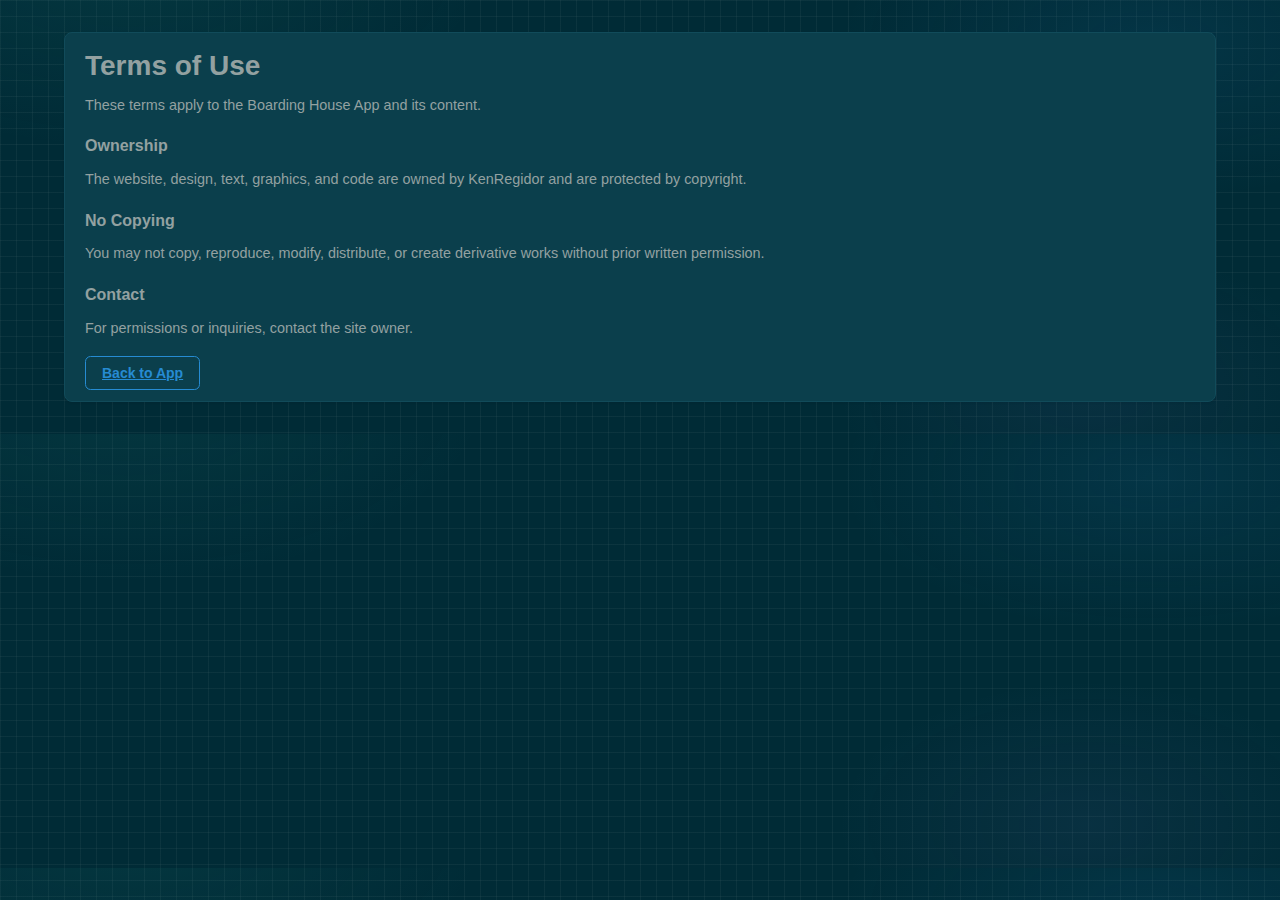
<file: boarding-app/terms.html>
<!DOCTYPE html>
<html lang="en">
<head>
    <meta charset="UTF-8">
    <meta name="viewport" content="width=device-width, initial-scale=1.0">
    <title>Terms of Use | Boarding House App</title>
    <link rel="icon" type="image/svg+xml" href="favicon.svg">
    <link rel="stylesheet" href="style.css">
</head>
<body>
    <main class="max-container" style="padding-top: 2rem;">
        <div class="card">
            <h1>Terms of Use</h1>
            <p style="margin-top: 0.75rem;">These terms apply to the Boarding House App and its content.</p>
            <h3 style="margin-top: 1.25rem;">Ownership</h3>
            <p>The website, design, text, graphics, and code are owned by KenRegidor and are protected by copyright.</p>
            <h3 style="margin-top: 1.25rem;">No Copying</h3>
            <p>You may not copy, reproduce, modify, distribute, or create derivative works without prior written permission.</p>
            <h3 style="margin-top: 1.25rem;">Contact</h3>
            <p>For permissions or inquiries, contact the site owner.</p>
            <div style="margin-top: 1.5rem;">
                <a href="index.html" class="btn-secondary">Back to App</a>
            </div>
        </div>
    </main>
</body>
</html>
</file>
<file: boarding-app/style.css>
:root {
    --primary: #268bd2;
    --primary-dark: #1f6fa6;
    --bg-color: #002b36;
    --card-bg: #0b3f4c;
    --text-main: #93a1a1;
    --text-muted: #586e75;
    --border: #114b5a;
    --success: #859900;
    --warning: #b58900;
    --danger: #dc322f;
    --info: #2aa198;
    --shadow: 0 0.15rem 1.75rem 0 rgba(0, 0, 0, 0.35);
    --shadow-sm: 0 0.125rem 0.25rem 0 rgba(0, 0, 0, 0.3);
}

body.theme-light {
    --primary: #4e73df;
    --primary-dark: #2e59d9;
    --bg-color: #f8f9fc;
    --card-bg: #ffffff;
    --text-main: #5a5c69;
    --text-muted: #858796;
    --border: #e3e6f0;
    --success: #1cc88a;
    --warning: #f6c23e;
    --danger: #e74a3b;
    --info: #36b9cc;
    --shadow: 0 0.15rem 1.75rem 0 rgba(58, 59, 69, 0.15);
    --shadow-sm: 0 0.125rem 0.25rem 0 rgba(58, 59, 69, 0.2);
}

body.theme-light {
    background-image:
        radial-gradient(600px 320px at 10% -10%, rgba(78, 115, 223, 0.14), transparent 60%),
        radial-gradient(520px 260px at 90% 10%, rgba(54, 185, 204, 0.12), transparent 60%),
        radial-gradient(420px 240px at 85% 90%, rgba(28, 200, 138, 0.10), transparent 60%),
        linear-gradient(rgba(90, 92, 105, 0.12) 1px, transparent 1px),
        linear-gradient(90deg, rgba(90, 92, 105, 0.12) 1px, transparent 1px);
}

/* Fluid base font for responsive scaling - Mobile First */
html { 
    font-size: 14px;
}

/* Tablet and up */
@media (min-width: 768px) {
    html { font-size: 15px; }
}

/* Desktop and up */
@media (min-width: 1024px) {
    html { font-size: 16px; }
}

* { box-sizing: border-box; margin: 0; padding: 0; font-family: -apple-system, BlinkMacSystemFont, "Segoe UI", Roboto, sans-serif; }

body { 
    background-color: var(--bg-color);
    background-image:
        radial-gradient(600px 320px at 10% -10%, rgba(42, 161, 152, 0.10), transparent 60%),
        radial-gradient(520px 260px at 90% 10%, rgba(38, 139, 210, 0.10), transparent 60%),
        radial-gradient(420px 240px at 85% 90%, rgba(108, 113, 196, 0.08), transparent 60%),
        linear-gradient(rgba(147, 161, 161, 0.08) 1px, transparent 1px),
        linear-gradient(90deg, rgba(147, 161, 161, 0.08) 1px, transparent 1px);
    background-size:
        100% 100%,
        100% 100%,
        100% 100%,
        16px 16px,
        16px 16px;
    color: var(--text-main); 
    line-height: 1.5;
    font-size: 0.9rem;
}

/* Headings scale nicely on different screens */
h1 { 
    font-size: 1.75rem;
    line-height: 1.2;
}

h2 { 
    font-size: 1.25rem;
    line-height: 1.3;
}

h3 { 
    font-size: 1rem;
    line-height: 1.3;
}

/* Mobile: Reduce heading sizes */
@media (max-width: 768px) {
    h1 { font-size: 1.5rem; }
    h2 { font-size: 1.1rem; }
    h3 { font-size: 0.95rem; }
}

/* Utilities */
.hidden { display: none !important; }
.mt-large { margin-top: 1.5rem; }
.full-width { width: 100%; }

/* === Layout & Containers === */
.max-container {
  max-width: 1200px;
  margin: 0 auto;
  padding: 0.5rem;
}

@media (min-width: 1200px) {
    .max-container {
        padding: 1rem;
    }
}

/* === Login Screen === */
#login-screen {
    height: 100vh;
    display: flex;
    justify-content: center;
    align-items: center;
    background: linear-gradient(135deg, var(--primary), var(--primary-dark));
}

/* === Admin Login Screen === */
#admin-login {
    height: 100vh;
    display: flex;
    justify-content: center;
    align-items: center;
    background: linear-gradient(135deg, var(--primary), var(--primary-dark));
}

/* === Admin Dashboard === */
#admin-dash {
    display: flex;
    height: 100vh;
    overflow: hidden;
    margin: 0;
    padding: 0;
    max-width: none;
}

/* Sidebar */
.admin-sidebar {
    width: 260px;
    background: var(--card-bg);
    border-right: 1px solid var(--border);
    display: flex;
    flex-direction: column;
    height: 100vh;
    flex-shrink: 0;
}

/* Tablet: Reduce sidebar width */
@media (max-width: 1024px) {
    .admin-sidebar {
        width: 220px;
    }
}

/* Mobile: Sidebar collapses to horizontal navigation */
@media (max-width: 768px) {
    #admin-dash {
        flex-direction: column;
        height: auto;
        min-height: 100vh;
    }
    
    .admin-sidebar {
        width: 100%;
        height: auto;
        border-right: none;
        border-bottom: 1px solid var(--border);
        flex-direction: row;
        align-items: stretch;
    }
    
    .sidebar-header {
        display: none; /* Hide logo on mobile */
    }
    
    .sidebar-nav {
        display: flex;
        overflow-x: auto;
        overflow-y: hidden;
        padding: 0;
        flex: 1;
        -webkit-overflow-scrolling: touch;
    }
    
    .nav-label {
        display: none; /* Hide labels on mobile */
    }
    
    .nav-link {
        flex: 0 0 auto;
        padding: 0.75rem 1rem;
        margin-bottom: 0;
        white-space: nowrap;
        font-size: 0.8rem;
    }
    
    .nav-icon {
        margin-right: 0.25rem;
        font-size: 1rem;
    }
    
    .sidebar-footer {
        border-top: none;
        border-left: 1px solid var(--border);
        padding: 0.75rem;
    }
}

.sidebar-header {
    padding: 1.25rem 1rem;
    border-bottom: 1px solid var(--border);
}

.sidebar-header h2 {
    margin: 0;
    font-size: 1.25rem;
    color: var(--primary);
    font-weight: 700;
}

.sidebar-nav {
    flex: 1;
    overflow-y: auto;
    padding: 1rem 0.75rem;
}

.nav-label {
    font-size: 0.7rem;
    font-weight: 700;
    color: var(--text-muted);
    text-transform: uppercase;
    letter-spacing: 0.05em;
    margin-bottom: 0.5rem;
    padding-left: 0.5rem;
}

.nav-link {
    display: flex;
    align-items: center;
    padding: 0.65rem 0.75rem;
    margin-bottom: 0.25rem;
    border-radius: 0.35rem;
    text-decoration: none;
    color: var(--text-main);
    font-size: 0.9rem;
    font-weight: 500;
    transition: all 0.15s;
}

.nav-link:hover {
    background: var(--bg-color);
}

.nav-link.active {
    background: linear-gradient(90deg, var(--primary), var(--primary-dark));
    color: white;
    box-shadow: 0 2px 4px rgba(78, 115, 223, 0.3);
}

.nav-icon {
    margin-right: 0.75rem;
    font-size: 1.1rem;
}

.sidebar-footer {
    padding: 1rem;
    border-top: 1px solid var(--border);
}

/* Main Content Area */
.admin-content {
    margin-left: 0;
    flex: 1;
    overflow-y: auto;
    background: var(--bg-color);
    padding: 1.5rem;
    height: 100vh;
}

/* === TENANT SIDEBAR (Similar to Admin) === */
#app-container {
    display: flex;
    height: 100vh;
}

.tenant-sidebar {
    width: 260px;
    background: var(--card-bg);
    border-right: 1px solid var(--border);
    display: flex;
    flex-direction: column;
    height: 100vh;
    flex-shrink: 0;
}

/* Tablet: Reduce sidebar width */
@media (max-width: 1024px) {
    .tenant-sidebar {
        width: 220px;
    }
}

/* Mobile: Sidebar collapses to horizontal navigation */
@media (max-width: 768px) {
    #app-container {
        flex-direction: column;
        height: auto;
        min-height: 100vh;
    }
    
    .tenant-sidebar {
        width: 100%;
        height: auto;
        border-right: none;
        border-bottom: 1px solid var(--border);
        flex-direction: row;
        align-items: stretch;
    }
    
    .sidebar-header {
        display: none; /* Hide logo on mobile */
    }
    
    .sidebar-nav {
        display: flex;
        overflow-x: auto;
        overflow-y: hidden;
        padding: 0;
        flex: 1;
        -webkit-overflow-scrolling: touch;
    }
    
    .nav-label {
        display: none; /* Hide labels on mobile */
    }
    
    .nav-link {
        flex: 0 0 auto;
        padding: 0.75rem 1rem;
        margin-bottom: 0;
        white-space: nowrap;
        font-size: 0.8rem;
    }
    
    .nav-icon {
        margin-right: 0.25rem;
        font-size: 1rem;
    }

    .tenant-content {
        height: auto;
        overflow-y: visible;
        padding: 1rem;
    }
    
    .mobile-nav {
        display: flex;
        padding-bottom: 70px;
    }
}

.tenant-content {
    margin-left: 0;
    flex: 1;
    overflow-y: auto;
    background: var(--bg-color);
    padding: 1.5rem;
    height: 100vh;
}

.tenant-header {
    margin-bottom: 1.5rem;
    display: flex;
    align-items: center;
    justify-content: space-between;
    gap: 1rem;
}

.tenant-header h2 {
    margin: 0;
    font-size: 1.5rem;
    font-weight: 700;
    color: var(--text-main);
}

/* Tablet */
@media (max-width: 1024px) {
    .admin-content {
        width: calc(100% - 220px);
        padding: 1rem;
    }
}

/* Mobile */
@media (max-width: 768px) {
    .admin-content {
        width: 100%;
        height: auto;
        padding: 1rem;
    }
}

.admin-header {
    margin-bottom: 1.5rem;
    display: flex;
    align-items: center;
    justify-content: space-between;
    gap: 1rem;
}

.admin-header h2 {
    margin: 0;
    font-size: 1.75rem;
    font-weight: 700;
    color: var(--text-main);
}

.report-actions {
    display: flex;
    flex-wrap: wrap;
    gap: 0.5rem;
    margin-top: 0.75rem;
}

.report-table {
    width: 100%;
    border-collapse: collapse;
    font-size: 0.85rem;
    margin-top: 0.5rem;
}

.report-table th,
.report-table td {
    padding: 0.6rem 0.75rem;
    border-bottom: 1px solid var(--border);
    text-align: left;
}

.report-table th {
    color: var(--text-muted);
    text-transform: uppercase;
    font-size: 0.7rem;
    letter-spacing: 0.04em;
}

.report-table tr:hover {
    background: rgba(255, 255, 255, 0.03);
}

@media (max-width: 768px) {
    .report-table th,
    .report-table td {
        padding: 0.5rem;
        font-size: 0.75rem;
    }
}

.theme-toggle {
    padding: 0.4rem 0.85rem;
    font-size: 0.75rem;
    border-radius: 999px;
    white-space: nowrap;
}

@media (max-width: 768px) {
    .theme-toggle {
        padding: 0.35rem 0.7rem;
        font-size: 0.7rem;
    }
}

/* Admin Views */
.admin-view {
    display: none;
}

.admin-view.active {
    display: block;
}

/* KPI Strip */
.kpi-strip {
    display: grid;
    grid-template-columns: repeat(4, 1fr);
    gap: 1rem;
    margin-bottom: 1.5rem;
}

/* Tablet: 2 columns */
@media (max-width: 1100px) {
    .kpi-strip {
        grid-template-columns: repeat(2, 1fr);
        gap: 0.75rem;
    }
}

/* Mobile: 1 column */
@media (max-width: 768px) {
    .kpi-strip {
        grid-template-columns: 1fr;
        gap: 0.5rem;
    }
}

.kpi-card {
    background: var(--card-bg);
    padding: 1rem 1.25rem;
    border-radius: 0.35rem;
    border-left: 4px solid var(--primary);
    box-shadow: var(--shadow-sm);
    min-width: 0;
}

/* Mobile: Reduce padding */
@media (max-width: 768px) {
    .kpi-card {
        padding: 0.75rem 1rem;
    }
}

.kpi-label {
    font-size: 0.75rem;
    color: var(--text-muted);
    font-weight: 600;
    text-transform: uppercase;
    letter-spacing: 0.02em;
    margin-bottom: 0.5rem;
    white-space: nowrap;
    overflow: hidden;
    text-overflow: ellipsis;
}

/* Mobile: Further reduce label size */
@media (max-width: 768px) {
    .kpi-label {
        font-size: 0.65rem;
    }
}

.kpi-value {
    font-size: 2rem;
    font-weight: 700;
    color: var(--primary);
}

/* Mobile: Reduce value size */
@media (max-width: 768px) {
    .kpi-value {
        font-size: 1.5rem;
    }
}

/* Dashboard Grid */
.dashboard-grid {
    display: grid;
    grid-template-columns: repeat(auto-fit, minmax(300px, 1fr));
    gap: 1rem;
}

/* Tablet and mobile */
@media (max-width: 768px) {
    .dashboard-grid {
        grid-template-columns: 1fr;
        gap: 0.75rem;
    }
}

/* Mobile Responsive */
@media (max-width: 900px) {
    .admin-sidebar {
        width: 220px;
    }
    
    .admin-content {
        width: calc(100% - 220px);
        padding: 1rem;
    }
    
    .kpi-strip {
        grid-template-columns: repeat(2, 1fr);
    }
    
    .kpi-label {
        font-size: 0.7rem;
    }
    
    .dashboard-grid {
        grid-template-columns: 1fr;
    }
}

/* Old Admin Dashboard Styles (Deprecated) */
#admin-dash > * {
    width: 100%;
    max-width: 1200px;
}

/* Admin sections grid */
.admin-sections-grid {
    display: grid;
    grid-template-columns: 1fr;
    gap: 1rem;
    width: 100%;
}

.admin-section {
    min-width: 0;
}

@media (min-width: 900px) {
    .admin-sections-grid {
        grid-template-columns: repeat(2, 1fr);
    }
}

@media (min-width: 1200px) {
    .admin-sections-grid {
        grid-template-columns: repeat(3, 1fr);
    }
}

/* Admin cards - Bootstrap style */
#admin-dash .card {
    width: 100%;
    padding: 1.25rem;
    margin-bottom: 1rem;
    border-radius: 0.5rem;
    box-shadow: 0 1px 3px rgba(0, 0, 0, 0.08);
    border: 1px solid var(--border);
    background: var(--card-bg);
    transition: box-shadow 0.15s ease-in-out, transform 0.15s ease-in-out;
}

#admin-dash .card:hover {
    box-shadow: 0 2px 6px rgba(0, 0, 0, 0.12);
    transform: translateY(-1px);
}

@media (max-width: 768px) {
    #admin-dash .card {
        padding: 1rem;
        margin-bottom: 0.85rem;
    }
}

.admin-cards-grid {
    display: grid;
    grid-template-columns: 1fr;
    gap: 1.5rem;
    width: 100%;
}

@media (min-width: 1024px) {
    .admin-cards-grid {
        grid-template-columns: repeat(2, 1fr);
    }
}

@media (min-width: 1400px) {
    .admin-cards-grid {
        grid-template-columns: repeat(3, 1fr);
    }
}

.login-card {
    background: white;
    padding: 1.5rem 1.75rem;
    border-radius: 0.5rem;
    width: min(420px, 94%);
    max-width: 420px;
    text-align: center;
    box-shadow: var(--shadow);
    border: 1px solid var(--border);
}

.login-card h1 {
    margin: 0 0 0.25rem 0;
    font-size: 1.75rem;
    font-weight: 700;
    color: var(--primary);
}

.login-card p {
    margin: 0 0 1.5rem 0;
    color: var(--text-muted);
    font-size: 0.9rem;
}

/* === Forms === */
.form-card {
    background: var(--card-bg);
    padding: 1rem 1.25rem;
    border-radius: 0.35rem;
    border: 1px solid var(--border);
    margin-bottom: 1rem;
    box-shadow: var(--shadow-sm);
}

.form-card h3 {
    margin: 0 0 0.75rem 0;
    font-size: 1rem;
    font-weight: 700;
    color: var(--primary);
}

.form-group { 
    margin-bottom: 0.5rem; 
    text-align: left; 
}

/* Mobile: Increase form group spacing */
@media (max-width: 768px) {
    .form-group {
        margin-bottom: 0.75rem;
    }
}

label { 
    display: block; 
    font-size: 0.85rem; 
    margin-bottom: 0.25rem; 
    color: var(--text-muted); 
    font-weight: 500; 
}

input, select, textarea {
    width: 100%;
    padding: 0.5rem 0.75rem;
    border: 1px solid #d1d3e2;
    border-radius: 0.35rem;
    font-size: 0.875rem;
    color: var(--text-main);
    background-color: #fff;
    transition: border-color 0.15s ease-in-out, box-shadow 0.15s ease-in-out;
}

/* Mobile: Larger touch targets for inputs */
@media (max-width: 768px) {
    input, select, textarea {
        padding: 0.75rem;
        font-size: 16px; /* Prevents zoom on iOS */
    }
}

input:focus, select:focus, textarea:focus {
    border-color: #bac8f3;
    outline: 0;
    box-shadow: 0 0 0 0.2rem rgba(78, 115, 223, 0.25);
}
.full-width { width: 100%; }
.btn-primary {
    background: var(--primary);
    color: white;
    border: none;
    padding: 0.5rem 1rem;
    border-radius: 0.35rem;
    font-size: 0.875rem;
    cursor: pointer;
    font-weight: 600;
    transition: all 0.15s ease-in-out;
    box-shadow: 0 0.125rem 0.25rem rgba(0, 0, 0, 0.075);
}
.btn-primary:hover {
    background: var(--primary-dark);
    box-shadow: 0 0.25rem 0.5rem rgba(0, 0, 0, 0.15);
    transform: translateY(-1px);
}
.btn-secondary {
    background: transparent;
    border: 1px solid var(--primary);
    color: var(--primary);
    padding: 0.5rem 1rem;
    border-radius: 0.35rem;
    cursor: pointer;
    font-weight: 600;
    font-size: 0.875rem;
    transition: all 0.15s ease-in-out;
}
.btn-secondary:hover {
    background: var(--primary);
    color: white;
    transform: translateY(-1px);
    box-shadow: 0 0.125rem 0.25rem rgba(0, 0, 0, 0.075);
}

/* Action buttons (Bootstrap style) */
.btn-action {
    padding: 0.375rem 0.75rem;
    border-radius: 0.35rem;
    border: none;
    font-size: 0.8rem;
    font-weight: 600;
    cursor: pointer;
    margin-right: 0.5rem;
    margin-bottom: 0.5rem;
    white-space: nowrap;
    transition: all 0.15s ease-in-out;
    box-shadow: 0 0.125rem 0.25rem rgba(0, 0, 0, 0.075);
    display: inline-block;
}

/* Mobile: Full width buttons in smaller spaces */
@media (max-width: 768px) {
    .btn-action {
        padding: 0.5rem 0.75rem;
        font-size: 0.75rem;
        margin-right: 0.25rem;
    }
    
    /* Stack buttons when needed */
    .tenants-table .btn-action {
        display: block;
        margin-bottom: 0.25rem;
        margin-right: 0;
        width: 100%;
    }
}
.btn-action:hover {
    transform: translateY(-1px);
    box-shadow: 0 0.25rem 0.5rem rgba(0, 0, 0, 0.15);
}
.btn-action.primary { background: var(--primary); color: #fff; }
.btn-action.primary:hover { background: var(--primary-dark); }
.btn-action.success { background: var(--success); color: #fff; }
.btn-action.success:hover { background: #17a673; }
.btn-action.warning { background: var(--warning); color: #fff; }
.btn-action.warning:hover { background: #dda20a; }
.btn-action.danger { background: var(--danger); color: #fff; }
.btn-action.danger:hover { background: #c9302c; }
.btn-action.muted { background: #858796; color: #fff; }
.btn-action.muted:hover { background: #6e707e; }
.error-msg { color: var(--danger); margin-top: 0.5rem; font-size: 0.9rem; }

/* Admin-specific styles */
.admin-header {
    display: flex;
    justify-content: space-between;
    align-items: center;
    width: 100%;
    margin-bottom: 1rem;
    padding: 0.75rem 1rem;
    background: var(--card-bg);
    border-radius: 0.35rem;
    box-shadow: var(--shadow-sm);
    border-left: 0.25rem solid var(--primary);
}
.admin-header h2 { 
    margin: 0; 
    font-size: 1.5rem;
    font-weight: 700;
    color: var(--primary);
}
.btn-logout {
    background: var(--danger);
    color: white;
    border: none;
    padding: 0.5rem 1rem;
    border-radius: 0.35rem;
    cursor: pointer;
    font-weight: 600;
    white-space: nowrap;
    font-size: 0.85rem;
    transition: all 0.15s ease-in-out;
    box-shadow: 0 0.125rem 0.25rem rgba(0, 0, 0, 0.075);
}
.btn-logout:hover { 
    background: #c9302c;
    transform: translateY(-1px);
    box-shadow: 0 0.25rem 0.5rem rgba(0, 0, 0, 0.15);
}
.form-grid {
    display: grid;
    grid-template-columns: 1fr 1fr;
    gap: 0.5rem;
    margin: 0.6rem 0;
}

/* Mobile: Single column form grid */
@media (max-width: 768px) {
    .form-grid {
        grid-template-columns: 1fr;
        gap: 0.75rem;
    }
}

/* === Admin Sections & Hierarchy === */
.admin-section {
    margin-bottom: 0;
    background: var(--card-bg);
    border: 1px solid var(--border);
    border-radius: 0.35rem;
    box-shadow: var(--shadow-sm);
    height: fit-content;
}

.admin-section summary {
    list-style: none;
    cursor: pointer;
    display: flex;
    align-items: center;
    justify-content: space-between;
    padding: 0.75rem 1rem;
    border-bottom: 1px solid transparent;
    transition: all 0.15s;
    background: var(--card-bg);
    border-radius: 0.35rem;
}

.admin-section[open] summary {
    border-bottom: 1px solid var(--border);
    background: linear-gradient(180deg, #f8f9fc, #ffffff);
}

.admin-section summary:hover {
    background: var(--bg-color);
}

.admin-section summary::-webkit-details-marker { display: none; }

.admin-section summary::after {
    content: '▸';
    color: var(--text-muted);
    font-size: 0.9rem;
    margin-left: 0.5rem;
}

.admin-section[open] summary::after { content: '▾'; }

.section-title {
    font-weight: 700;
    font-size: 1rem;
    color: var(--primary);
    text-transform: uppercase;
    letter-spacing: 0.02em;
}

.section-desc {
    font-size: 0.75rem;
    color: var(--text-muted);
    margin-top: 0.15rem;
    font-weight: 400;
}

.section-card {
    margin: 0;
    padding: 0.75rem;
    border: none;
    box-shadow: none;
    border-radius: 0 0 0.35rem 0.35rem;
}

.section-subtitle {
    margin-top: 0.75rem;
    margin-bottom: 0.5rem;
    font-size: 0.95rem;
    font-weight: 700;
    color: var(--text-main);
    border-bottom: 1px solid var(--border);
    padding-bottom: 0.35rem;
}

.reading-form {
    margin-bottom: 0.5rem;
}

.readings-dropdown summary::-webkit-details-marker {
    display: none;
}

.readings-dropdown[open] summary span:last-child {
    transform: rotate(180deg);
    display: inline-block;
}

.readings-dropdown summary {
    transition: background 0.15s;
    padding: 0.35rem 0;
    border-radius: 0.25rem;
}

.readings-dropdown summary:hover {
    background: var(--bg-color);
    padding-left: 0.5rem;
    padding-right: 0.5rem;
}

.step-list {
    margin-top: 0.6rem;
    padding-left: 1.1rem;
    color: var(--text-muted);
    font-size: 0.85rem;
}

.empty-state {
    color: var(--text-muted);
    font-size: 0.85rem;
    text-align: center;
    padding: 0.75rem 0.5rem;
}

.list-container {
    margin: 0.5rem 0;
}

.list-container > * {
    margin-bottom: 0.5rem;
}

.list-container > *:last-child {
    margin-bottom: 0;
}

.loading-text {
    color: var(--text-muted);
    font-size: 0.875rem;
    text-align: center;
    padding: 0.75rem 0;
}

.btn-text {
    background: none;
    border: none;
    color: var(--primary);
    font-weight: 500;
    font-size: 0.8rem;
    cursor: pointer;
    padding: 0.4rem 0;
    margin-top: 0.5rem;
    transition: color 0.15s;
    text-transform: uppercase;
    letter-spacing: 0.02em;
}

.btn-text:hover {
    color: var(--primary-dark);
    text-decoration: none;
}

/* Announcement & Ticket Cards */
.announcement-card, .ticket-card {
    background: var(--card-bg);
    padding: 0.85rem 1rem;
    border-radius: 0.35rem;
    border: 1px solid var(--border);
    margin-bottom: 0.65rem;
    box-shadow: var(--shadow-sm);
    transition: all 0.15s;
}

.announcement-card:hover, .ticket-card:hover {
    box-shadow: var(--shadow);
    transform: translateY(-1px);
}

.announcement-card h4, .ticket-card h4 {
    margin: 0 0 0.35rem 0;
    font-size: 0.95rem;
    font-weight: 700;
    color: var(--text-main);
}

.announcement-card p, .ticket-card p {
    margin: 0.35rem 0;
    font-size: 0.85rem;
    color: var(--text-muted);
    line-height: 1.5;
}

.announcement-meta, .ticket-meta {
    display: flex;
    justify-content: space-between;
    align-items: center;
    margin-top: 0.5rem;
    padding-top: 0.5rem;
    border-top: 1px solid var(--border);
    font-size: 0.75rem;
    color: var(--text-muted);
}

/* Compact announcements in home view */
#home-view .announcement-card {
    padding: 0.65rem 0.75rem;
    margin-bottom: 0.5rem;
    box-shadow: none;
    border: 1px solid #e8eaed;
    background: #fafbfc;
}

#home-view .announcement-card:hover {
    box-shadow: 0 1px 2px rgba(0, 0, 0, 0.05);
    background: var(--card-bg);
}

#home-view .announcement-card h4 {
    font-size: 0.875rem;
    margin-bottom: 0.35rem;
    font-weight: 600;
    color: var(--text-main);
    line-height: 1.3;
}

#home-view .announcement-card p {
    font-size: 0.8rem;
    margin: 0;
    line-height: 1.45;
    color: var(--text-muted);
    display: -webkit-box;
    -webkit-line-clamp: 2;
    line-clamp: 2;
    -webkit-box-orient: vertical;
    overflow: hidden;
}

#home-view .announcement-meta {
    margin-top: 0.5rem;
    padding-top: 0;
    font-size: 0.7rem;
    border-top: none;
    color: var(--text-muted);
    font-weight: 500;
}

#home-view .announcement-meta small {
    opacity: 0.75;
}

.soa-card {
    background: var(--card-bg);
    padding: 1.25rem;
    border-radius: 0.5rem;
    border: 1px solid var(--border);
    border-left: 4px solid var(--primary);
    margin-bottom: 1rem;
    box-shadow: 0 1px 3px rgba(0, 0, 0, 0.08);
    transition: box-shadow 0.15s ease-in-out, transform 0.15s ease-in-out;
}

.soa-card:hover {
    box-shadow: 0 2px 6px rgba(0, 0, 0, 0.12);
    transform: translateY(-1px);
}

.soa-header {
    display: flex;
    justify-content: space-between;
    align-items: center;
    margin-bottom: 1rem;
}

.soa-month {
    font-size: 1.1rem;
    font-weight: 700;
    color: var(--text-main);
}

.soa-details {
    font-size: 0.9rem;
    color: var(--text-muted);
    line-height: 1.6;
    margin-bottom: 0.75rem;
}

.soa-details strong {
    color: var(--text-main);
    font-weight: 600;
}

.soa-total {
    margin-top: 1rem;
    padding-top: 1rem;
    border-top: 2px solid var(--border);
    font-size: 1.2rem;
    font-weight: 700;
    color: var(--primary);
    text-align: right;
}

/* Mobile adjustments */
@media (max-width: 768px) {
    .soa-card {
        padding: 1rem;
        margin-bottom: 0.85rem;
    }

    .soa-month {
        font-size: 1rem;
    }

    .soa-total {
        font-size: 1.1rem;
    }
}

/* No bill state styling */
.no-bill-state {
    text-align: center;
    padding: 1.5rem 1rem;
    color: var(--text-muted);
}

.no-bill-state .status-icon {
    font-size: 2rem;
    margin-bottom: 0.5rem;
    opacity: 0.5;
}

.no-bill-state .status-title {
    font-size: 0.95rem;
    font-weight: 600;
    color: var(--text-main);
    margin-bottom: 0.25rem;
}

.no-bill-state .status-description {
    font-size: 0.8rem;
    color: var(--text-muted);
}

/* === Cards === */
.card {
    background: var(--card-bg);
    padding: 1.25rem;
    border-radius: 0.5rem;
    border: 1px solid var(--border);
    margin-bottom: 1rem;
    box-shadow: 0 1px 3px rgba(0, 0, 0, 0.08);
    transition: box-shadow 0.15s ease-in-out, transform 0.15s ease-in-out;
}

/* Mobile: Adjust padding for better spacing */
@media (max-width: 768px) {
    .card {
        padding: 1rem;
        margin-bottom: 0.85rem;
    }
}

.card:hover {
    box-shadow: 0 2px 6px rgba(0, 0, 0, 0.12);
    transform: translateY(-1px);
}

.card h3 {
    margin: 0 0 0.75rem 0;
    font-size: 1rem;
    font-weight: 700;
    color: var(--text-main);
}

/* Admin: Open Tickets container */
#admin-tickets-list {
    display: grid;
    grid-template-columns: 1fr;
    gap: 1rem;
    width: 100%;
}

/* Make admin tickets two-column on wider screens */
@media (min-width: 900px) {
    #admin-tickets-list { grid-template-columns: repeat(2, 1fr); }
}

#admin-tickets-list .card { padding: 1rem; }

/* === Readings Table === */
.readings-table-container {
    overflow-x: auto;
    border-radius: 8px;
    border: 1px solid var(--border);
}

.readings-table {
    width: 100%;
    border-collapse: collapse;
    background: white;
}

.readings-table thead {
    background: var(--bg-color);
    border-bottom: 2px solid var(--border);
}

.readings-table th {
    padding: 0.6rem;
    text-align: left;
    font-weight: 600;
    color: var(--text-main);
    font-size: 0.85rem;
}

.readings-table td {
    padding: 0.6rem;
    border-bottom: 1px solid var(--border);
}

.reading-input {
    width: 100%;
    padding: 0.5rem;
    border: 1px solid var(--border);
    border-radius: 6px;
    font-size: 0.9rem;
}

.btn-small {
    background: var(--primary);
    color: white;
    border: none;
    padding: 0.4rem 0.8rem;
    border-radius: 6px;
    font-size: 0.85rem;
    cursor: pointer;
    font-weight: 600;
    white-space: nowrap;
}

.btn-small:hover {
    opacity: 0.9;
}

/* === Tenants Table === */
.tenants-table-container {
    overflow-x: auto;
    border-radius: 0.35rem;
    border: 1px solid var(--border);
    max-height: 400px;
    overflow-y: auto;
    box-shadow: var(--shadow-sm);
    -webkit-overflow-scrolling: touch;
}

.tenants-table {
    width: 100%;
    border-collapse: collapse;
    background: white;
    margin-bottom: 0;
    font-size: 0.85rem;
}

.tenants-table thead {
    background: linear-gradient(180deg, #f8f9fc, #f3f4f7);
    border-bottom: 2px solid var(--border);
    position: sticky;
    top: 0;
}

.tenants-table th {
    padding: 0.75rem;
    text-align: left;
    font-weight: 700;
    color: var(--primary);
    font-size: 0.8rem;
    text-transform: uppercase;
    letter-spacing: 0.02em;
}

/* Mobile: Reduce table padding */
@media (max-width: 768px) {
    .tenants-table th {
        padding: 0.5rem;
        font-size: 0.7rem;
    }
}

.tenants-table tbody tr:nth-child(even) {
    background-color: #f8f9fc;
}

.tenants-table tbody tr:hover {
    background-color: #eaecf4;
}

.tenants-table td {
    padding: 0.75rem;
    border-bottom: 1px solid var(--border);
    font-size: 0.85rem;
    color: var(--text-main);
}

/* Mobile: Reduce cell padding */
@media (max-width: 768px) {
    .tenants-table td {
        padding: 0.5rem;
        font-size: 0.75rem;
    }
    
    /* Stack action cells on mobile */
    .tenants-table td:last-child {
        display: flex;
        flex-direction: column;
        gap: 0.25rem;
    }
}

/* === Navigation === */
/* Mobile First Bottom Nav */
.mobile-nav {
    position: fixed;
    bottom: 0;
    left: 0;
    width: 100%;
    background: white;
    border-top: 1px solid var(--border);
    display: flex;
    justify-content: space-around;
    padding: 0.5rem 0 calc(0.5rem + env(safe-area-inset-bottom));
    z-index: 100;
    box-shadow: 0 -2px 10px rgba(0, 0, 0, 0.05);
}
.nav-item {
    background: none;
    border: none;
    display: flex;
    flex-direction: column;
    align-items: center;
    font-size: 0.7rem;
    color: var(--text-muted);
    cursor: pointer;
    padding: 0.35rem 0.75rem;
    border-radius: 0.35rem;
    transition: all 0.15s;
    font-weight: 600;
}
.nav-item:active {
    background: var(--bg-color);
}
.nav-item .icon { 
    font-size: 1.4rem; 
    margin-bottom: 0.15rem;
}
.desktop-header { display: flex; }
#app-container { 
    padding-bottom: 0;
}

/* === View Specifics === */
.view-section {
    width: 100%;
}

.view-section h2 {
    font-size: 1.75rem;
    font-weight: 700;
    color: var(--text-main);
    margin: 0 0 1.5rem 0;
    padding-bottom: 0.75rem;
    border-bottom: 2px solid var(--border);
}

/* Prominent Back Button */
.btn-back-main {
    background: var(--primary);
    color: white;
    border: none;
    padding: 0.6rem 1.25rem;
    border-radius: 0.35rem;
    cursor: pointer;
    font-weight: 600;
    font-size: 0.9rem;
    display: inline-flex;
    align-items: center;
    gap: 0.5rem;
    margin-bottom: 1.25rem;
    transition: all 0.2s;
    box-shadow: 0 2px 4px rgba(78, 115, 223, 0.3);
}

.btn-back-main:hover {
    background: var(--primary-dark);
    transform: translateX(-3px);
    box-shadow: 0 4px 8px rgba(78, 115, 223, 0.4);
}

.btn-back-main .back-icon {
    font-size: 1.2rem;
    font-weight: bold;
    line-height: 1;
}

.view-section h3 {
    font-size: 1.1rem;
    font-weight: 700;
    color: var(--primary);
    margin: 1.25rem 0 0.65rem 0;
}

.status-badge {
    display: inline-block;
    padding: 0.35rem 0.75rem;
    border-radius: 10rem;
    font-size: 0.75rem;
    font-weight: 700;
    text-transform: uppercase;
    letter-spacing: 0.05em;
}
.status-new, .status-unpaid { background: #f1b0b7; color: #721c24; }
.status-resolved, .status-paid { background: #b1dfbb; color: #155724; }
.status-in_progress { background: #ffd8a6; color: #856404; }

/* === Responsive Rules === */

/* Desktop / Tablet Landscape (>= 900px) */
@media (min-width: 900px) {
    
    /* Layout Reset */
    #app-container { padding-bottom: 0; }

    /* Nav Switch */
    .mobile-nav { display: none; }
    
    .desktop-header {
        display: block;
        background: white;
        border-bottom: 1px solid var(--border);
        padding: 0.75rem 0;
        margin-bottom: 1.5rem;
        box-shadow: var(--shadow-sm);
    }
    .header-content {
        display: flex;
        justify-content: space-between;
        align-items: center;
    }
    .logo { 
        font-size: 1.35rem; 
        font-weight: 700; 
        color: var(--primary);
        display: flex;
        align-items: center;
        gap: 0.5rem;
        white-space: nowrap;
    }
    .desktop-nav {
        display: flex;
        align-items: center;
        gap: 0.5rem;
    }
    .desktop-nav a {
        padding: 0.5rem 1rem;
        text-decoration: none;
        color: var(--text-muted);
        font-weight: 600;
        font-size: 0.875rem;
        border-radius: 0.35rem;
        transition: all 0.15s;
    }
    .desktop-nav a:hover { 
        color: var(--primary);
        background: var(--bg-color);
    }
    .logout-link { 
        color: var(--danger) !important;
        background: rgba(231, 74, 59, 0.1);
    }
    .logout-link:hover {
        background: var(--danger);
        color: white !important;
    }

    /* Home Grid Layout */
    .home-grid {
        display: grid;
        grid-template-columns: 2fr 1fr; /* Left is wider */
        gap: 1rem;
        align-items: start;
    }

    /* Slightly increase spacing on larger screens */
    .max-container { padding: 1rem 1.5rem; }

    /* Card Grid for Lists */
    .card-grid {
        display: grid;
        grid-template-columns: repeat(2, 1fr);
        gap: 1rem;
    }

    /* Cards */
    .card { padding: 1rem 1.25rem; }
    
    /* Action Buttons in Grid */
    .action-grid {
        display: flex;
        flex-direction: column;
        gap: 0.65rem;
    }
    .action-btn {
        background: var(--primary);
        color: white;
        border: none;
        padding: 0.75rem 1rem;
        border-radius: 0.35rem;
        cursor: pointer;
        font-weight: 600;
        font-size: 0.875rem;
        transition: all 0.15s;
        box-shadow: var(--shadow-sm);
    }
    .action-btn:hover { 
        background: var(--primary-dark);
        transform: translateY(-1px);
        box-shadow: var(--shadow);
    }
    
    .action-grid {
        display: flex;
        flex-direction: column;
        gap: 0.65rem;
    }
}

/* Tablet: 768px - 1024px */
@media (max-width: 1024px) {
    .home-grid {
        grid-template-columns: 1fr;
    }
    
    .card-grid {
        grid-template-columns: 1fr;
    }
}

/* Mobile: Below 768px */
@media (max-width: 768px) {
    .home-grid {
        grid-template-columns: 1fr;
        gap: 0.75rem;
    }
    
    .card-grid {
        grid-template-columns: 1fr;
        gap: 0.75rem;
    }
    
    .action-grid {
        gap: 0.5rem;
    }
    
    .action-btn {
        padding: 0.65rem 0.75rem;
        font-size: 0.8rem;
    }
}

/* Minor adjustments for very small screens */
@media (max-width: 360px){
    .login-card { padding: 0.9rem; border-radius: 8px; }
    .mobile-nav .label { display: none; }
    .nav-item .icon { font-size: 1.3rem; }
}

/* === Footer === */
.site-footer {
    background: white;
    border-top: 1px solid var(--border);
    margin-top: 2rem;
    box-shadow: 0 -2px 10px rgba(0, 0, 0, 0.05);
}
.footer-content {
    display: flex;
    flex-wrap: wrap;
    align-items: center;
    justify-content: space-between;
    gap: 0.75rem;
    font-size: 0.8rem;
    color: var(--text-muted);
    padding: 1.25rem 1rem 2rem;
}
.footer-links {
    display: flex;
    gap: 1.25rem;
}
.footer-links a {
    color: var(--text-muted);
    text-decoration: none;
    font-weight: 500;
    transition: color 0.15s;
}
.footer-links a:hover { 
    color: var(--primary);
}

/* Modal Overlay */
.modal-overlay {
    display: none;
    position: fixed;
    top: 0;
    left: 0;
    width: 100%;
    height: 100%;
    background-color: rgba(0, 0, 0, 0.5);
    justify-content: center;
    align-items: center;
    z-index: 1000;
    backdrop-filter: blur(2px);
}

.modal-content {
    background: var(--card-bg);
    padding: 1.5rem;
    border-radius: 0.5rem;
    max-width: 500px;
    width: 90%;
    box-shadow: var(--shadow);
    animation: modalSlideIn 0.2s ease-out;
    max-height: 90vh;
    overflow-y: auto;
}

/* Mobile: Full height modals */
@media (max-width: 768px) {
    .modal-content {
        width: 95%;
        padding: 1.25rem;
        max-height: 85vh;
    }
}

/* Small mobile: Almost full screen */
@media (max-width: 480px) {
    .modal-content {
        width: 95%;
        padding: 1rem;
        max-height: 80vh;
    }
}

.modal-content h3 {
    margin: 0 0 1rem 0;
    font-size: 1.25rem;
    font-weight: 700;
    color: var(--primary);
    padding-bottom: 0.75rem;
    border-bottom: 2px solid var(--border);
}

/* Mobile: Reduce modal header size */
@media (max-width: 768px) {
    .modal-content h3 {
        font-size: 1.1rem;
    }
}

@keyframes modalSlideIn {
    from {
        opacity: 0;
        transform: translateY(-20px);
    }
    to {
        opacity: 1;
        transform: translateY(0);
    }
}
/* =========================
   ADMIN DASH FIX (FINAL)
   Put this at the VERY END of style.css
   ========================= */

/* 1) Kill the deprecated centering / max-width limiter */
#admin-dash > * {
  max-width: none !important;
}

/* 2) Ensure admin dashboard is a true sidebar layout */
#admin-dash {
  display: flex;
  width: 100%;
  height: 100vh;
  overflow: hidden;
}

/* 3) Sidebar stays fixed width, content takes the rest */
.admin-sidebar {
  flex: 0 0 260px;
  width: 260px;
  height: 100vh;
  overflow: hidden;
}

.admin-content {
  flex: 1 1 auto;
  width: auto !important;     /* stop calc() fights */
  height: 100vh;
  overflow-y: auto;
  overflow-x: hidden;
  padding: 1.25rem;
}

/* 4) Prevent accidental centering inside admin pages */
#admin-dash .max-container {
  max-width: none !important;
  margin: 0 !important;
  padding: 0 !important;
}

/* 5) Normalize admin header (you defined it twice) */
#admin-dash .admin-header {
  display: flex;
  justify-content: space-between;
  align-items: center;
  gap: 0.75rem;
  width: 100%;
  margin-bottom: 1rem;
  padding: 0.85rem 1rem;
  background: var(--card-bg);
  border: 1px solid var(--border);
  border-radius: 0.5rem;
  box-shadow: var(--shadow-sm);
}

/* 6) KPI strip: responsive without breaking */
.kpi-strip {
  grid-template-columns: repeat(4, minmax(0, 1fr));
}
@media (max-width: 1100px) {
  .kpi-strip { grid-template-columns: repeat(2, minmax(0, 1fr)); }
}
@media (max-width: 520px) {
  .kpi-strip { grid-template-columns: 1fr; }
}

/* 7) Mobile: sidebar collapses (simple version: stack) */
@media (max-width: 900px) {
  #admin-dash { flex-direction: column; height: auto; min-height: 100vh; }
  .admin-sidebar {
    width: 100%;
    flex: 0 0 auto;
    height: auto;
    border-right: none;
    border-bottom: 1px solid var(--border);
  }
  .admin-content { height: auto; }
}

/* === BILLING ENHANCEMENTS (TENANT) === */
.billing-grid {
    display: grid;
    grid-template-columns: repeat(2, minmax(0, 1fr));
    gap: 1rem;
    margin-bottom: 1rem;
}

@media (max-width: 900px) {
    .billing-grid {
        grid-template-columns: 1fr;
    }
}

.payment-method {
    display: grid;
    gap: 0.5rem;
    padding: 0.75rem;
    background: var(--bg-color);
    border: 1px solid var(--border);
    border-radius: 0.35rem;
}

.payment-method-brand {
    font-size: 1.1rem;
    font-weight: 700;
    color: var(--primary);
}

.payment-method-details {
    font-size: 0.85rem;
    color: var(--text-main);
    line-height: 1.5;
}

.schedule-list {
    display: grid;
    gap: 0.5rem;
}

.schedule-item {
    display: flex;
    justify-content: space-between;
    align-items: center;
    padding: 0.65rem 0.75rem;
    background: var(--bg-color);
    border: 1px solid var(--border);
    border-radius: 0.35rem;
    font-size: 0.85rem;
}

.schedule-date {
    font-weight: 600;
    color: var(--text-main);
}

.schedule-amount {
    font-weight: 700;
    color: var(--danger);
}

.receipts-list {
    display: grid;
    gap: 0.75rem;
}

.receipt-item {
    display: flex;
    justify-content: space-between;
    align-items: center;
    gap: 0.75rem;
    padding: 0.75rem;
    background: var(--bg-color);
    border: 1px solid var(--border);
    border-radius: 0.35rem;
}

.receipt-info {
    display: grid;
    gap: 0.25rem;
    font-size: 0.85rem;
    flex: 1;
}

.receipt-title {
    font-weight: 600;
    color: var(--text-main);
}

.receipt-meta {
    color: var(--text-muted);
    font-size: 0.75rem;
}

.receipt-actions {
    display: flex;
    gap: 0.5rem;
    flex-shrink: 0;
}

.receipt-actions .btn-action {
    padding: 0.5rem 0.75rem;
    font-size: 0.75rem;
    white-space: nowrap;
}

@media (max-width: 768px) {
    .receipt-item {
        flex-direction: column;
        align-items: flex-start;
    }

    .receipt-actions {
        width: 100%;
    }

    .receipt-actions .btn-action {
        flex: 1;
    }
}

/* === NOTIFICATIONS STYLES === */
.notification-badge {
    position: absolute;
    top: -8px;
    right: -8px;
    background: var(--danger);
    color: white;
    border-radius: 50%;
    width: 24px;
    height: 24px;
    display: flex;
    align-items: center;
    justify-content: center;
    font-size: 0.7rem;
    font-weight: 700;
    border: 2px solid var(--card-bg);
}

.notification-badge.hidden {
    display: none;
}

.notifications-container {
    display: flex;
    flex-direction: column;
    gap: 0.75rem;
}

.notification-item {
    background: var(--card-bg);
    border-left: 4px solid var(--primary);
    padding: 1rem;
    border-radius: 0.35rem;
    box-shadow: var(--shadow-sm);
    transition: all 0.15s ease-in-out;
    position: relative;
    animation: slideInNotification 0.3s ease-out;
}

@keyframes slideInNotification {
    from {
        opacity: 0;
        transform: translateX(-20px);
    }
    to {
        opacity: 1;
        transform: translateX(0);
    }
}

.notification-item:hover {
    box-shadow: var(--shadow);
    transform: translateY(-2px);
}

.notification-item.unread {
    background: #f0f6ff;
    border-left-color: var(--primary);
    font-weight: 500;
}

.notification-item.bill {
    border-left-color: #f6c23e;
}

.notification-item.announcement {
    border-left-color: #36b9cc;
}

.notification-header {
    display: flex;
    justify-content: space-between;
    align-items: flex-start;
    margin-bottom: 0.5rem;
}

.notification-title {
    font-size: 0.95rem;
    font-weight: 600;
    color: var(--text-main);
    margin: 0;
}

.notification-type {
    display: inline-block;
    font-size: 0.65rem;
    font-weight: 700;
    text-transform: uppercase;
    padding: 0.25rem 0.5rem;
    border-radius: 0.2rem;
    margin-bottom: 0.5rem;
}

.notification-type.bill {
    background: #fff3cd;
    color: #856404;
}

.notification-type.announcement {
    background: #cff4fc;
    color: #055160;
}

.notification-message {
    font-size: 0.85rem;
    color: var(--text-main);
    margin-bottom: 0.75rem;
    line-height: 1.5;
}

.notification-footer {
    display: flex;
    justify-content: space-between;
    align-items: center;
    font-size: 0.75rem;
    color: var(--text-muted);
}

.notification-time {
    margin: 0;
    padding: 0;
}

.notification-actions {
    display: flex;
    gap: 0.5rem;
}

.notification-btn {
    background: none;
    border: none;
    color: var(--primary);
    cursor: pointer;
    font-size: 0.75rem;
    font-weight: 600;
    padding: 0;
    transition: color 0.15s;
}

.notification-btn:hover {
    color: var(--primary-dark);
    text-decoration: underline;
}

/* Empty state for notifications */
.notification-empty {
    text-align: center;
    padding: 2rem 1rem;
    color: var(--text-muted);
}

.notification-empty p {
    margin: 0.5rem 0;
}

/* Mobile notification badge positioning */
@media (max-width: 768px) {
    .notification-badge {
        width: 20px;
        height: 20px;
        font-size: 0.65rem;
    }
    
    .notification-item {
        padding: 0.75rem;
    }
}
</file>
